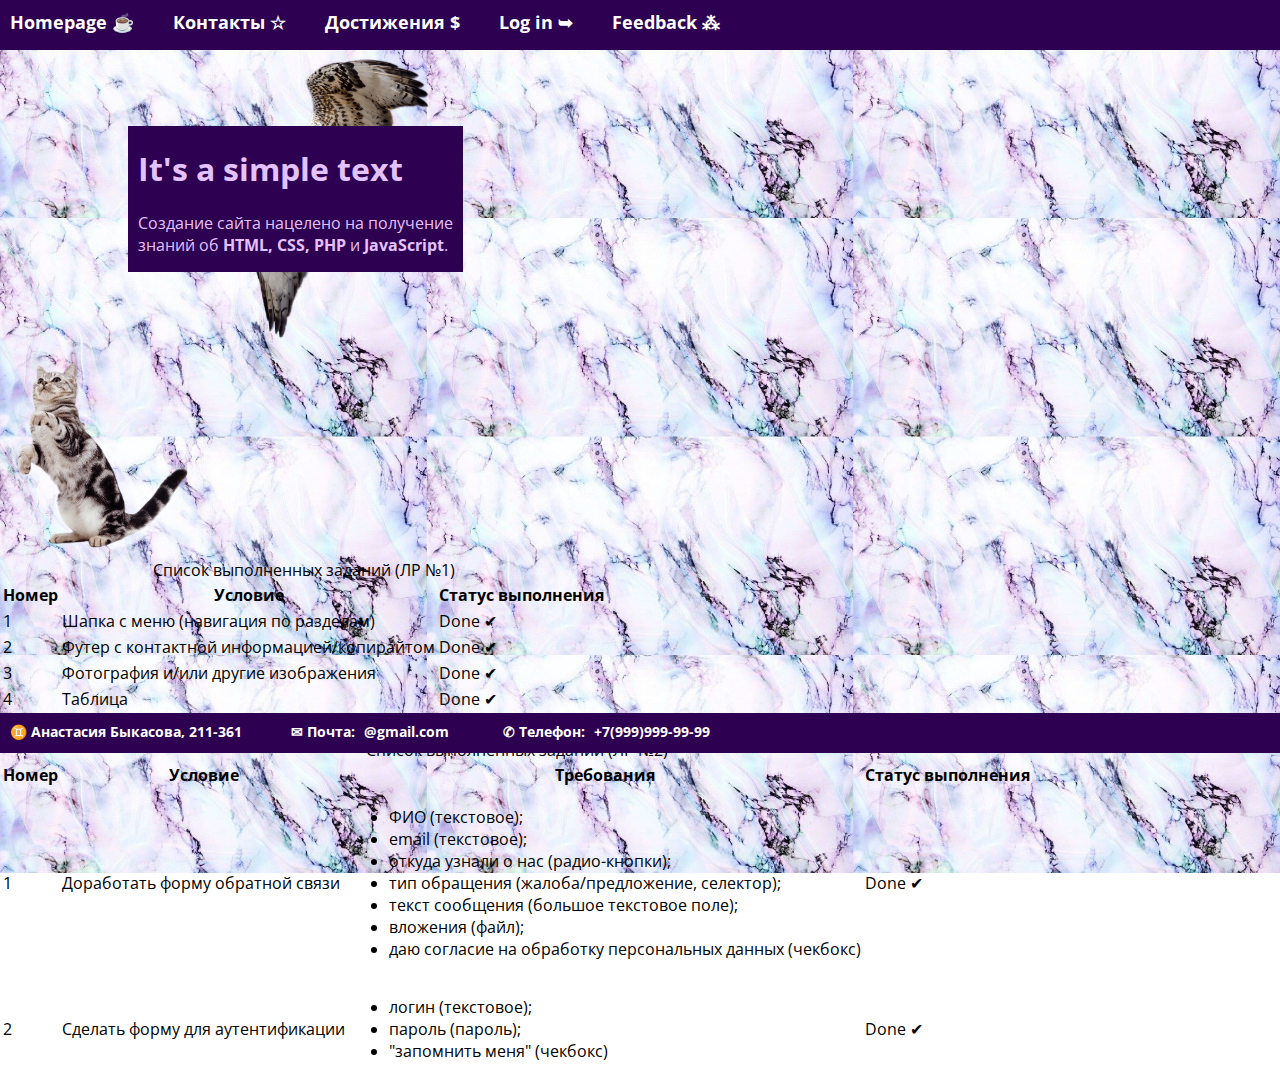
<file: index.html>
<!DOCTYPE html>
<html lang="ru">
<head>
    <meta charset="utf-8">
    <link rel="stylesheet" href="style.css">
    <link rel="preconnect" href="https://fonts.googleapis.com">
    <link rel="preconnect" href="https://fonts.gstatic.com" crossorigin>
    <link href="https://fonts.googleapis.com/css2?family=Nabla&family=Open+Sans:ital,wght@0,400;0,500;1,400;1,500&family=Poppins&display=swap" rel="stylesheet">
    <title>Homepage_second_version</title>
</head>
<body>
    <header> 
    </header>
    <main>
        <div class="header">
            <div class="container">
                <div class="header-line">
                    <div class="nav">
                        <a data-content="Homepage" class="my-page">Homepage &#9749;</a>
                        <a data-content="Контакты" href="#">Контакты &#9734;</a>
                        <a data-content="Достижения" href="#">Достижения &#36;</a>
                        <a data-content="Log in" href="login.html">Log in &#10149;</a>
                        <a data-content="Feedback" href="feedback.html">Feedback &#8258;</a>
                    </div>
                </div>
            </div>
        </div>
        <div class="elements">
            <div class="text-desc">
                <h1 class="description">It's a simple text</h1>
                <p>Создание сайта нацелено на получение<br> знаний об <b>HTML, CSS, 
                    PHP</b> и <b>JavaScript</b>. 
                </p>
            </div>
            <div class="bird-pic">
                <img src="bird2.png" height="300px">
            </div>
            <div class="cat-pic">
                <img src="cat.png" height="200px">
            </div>
            <table class="table" id="table1">
                <caption>Список выполненных заданий (ЛР №1)</caption>
                <thead>
                    <tr>
                        <th>Номер</th>
                        <th>Условие</th>
                        <th>Статус выполнения</th>
                    </tr>
                </thead>
                <tbody>
                    <tr>
                        <td>1</td>
                        <td>Шапка с меню (навигация по разделам)</td>
                        <td>Done &#10004;</td>
                    </tr>
                    <tr>
                        <td>2</td>
                         <td>Футер с контактной информацией/копирайтом</td>
                        <td>Done &#10004;</td>
                    </tr>
                    <tr>
                        <td>3</td>
                        <td>Фотография и/или другие изображения</td>
                        <td>Done &#10004;</td></tr>
                    <tr>
                        <td>4</td>
                        <td>Таблица</td>
                        <td>Done &#10004;</td></tr>
                    <tr>
                        <td>5</td>
                        <td>Подключён шрифт с Google Fonts</td>
                        <td>Done &#10004;</td></tr>
                        </tbody>
            </table>
            <table class="table" id="table2">
                <caption>Список выполненных заданий (ЛР №2)</caption>
                <thead>
                    <tr>
                        <th>Номер</th>
                        <th>Условие</th>
                        <th>Требования</th>
                        <th>Статус выполнения</th>
                    </tr>
                </thead>
                <tbody>
                    <tr>
                        <td>1</td>
                        <td>Доработать форму обратной связи</td>
                        <td>
                            <ul>
                                <li>ФИО (текстовое);</li>
                                <li>email (текстовое);</li>
                                <li>откуда узнали о нас (радио-кнопки);</li>
                                <li>тип обращения (жалоба/предложение, селектор);</li>
                                <li>текст сообщения (большое текстовое поле);</li>
                                <li>вложения (файл);</li>
                                <li>даю согласие на обработку персональных данных (чекбокс)</li>
                            </ul>
                        </td>
                        <td>Done &#10004;</td>
                    </tr>
                    <tr>
                        <td>2</td>
                        <td>Сделать форму для аутентификации</td>
                        <td>
                            <ul>
                                <li>логин (текстовое);</li>
                                <li>пароль (пароль);</li>
                                <li>"запомнить меня" (чекбокс)</li>
                            </ul>
                        </td>
                        <td>Done &#10004;</td>
                    </tr>
                </tbody>
            </table>
        </div>
    </main>
    <footer>
        <div class="down-line">
            <div class="bottom-items">
                <a class="my-name">&#9802; Анастасия Быкасова, 211-361</a>
                <a class="text-email">&#9993; Почта:</a>
                <!--<a class="email" href="#">nastybykasova@gmail.com</a>-->
                <a class="email" href="#">@gmail.com</a>
                <a class="text-phone">&#9990; Телефон:</a>
                <a class="number-phone" href="#">+7(999)999-99-99</a>
            </div>
        </div>
    </footer>  
</body>
</html>
</file>
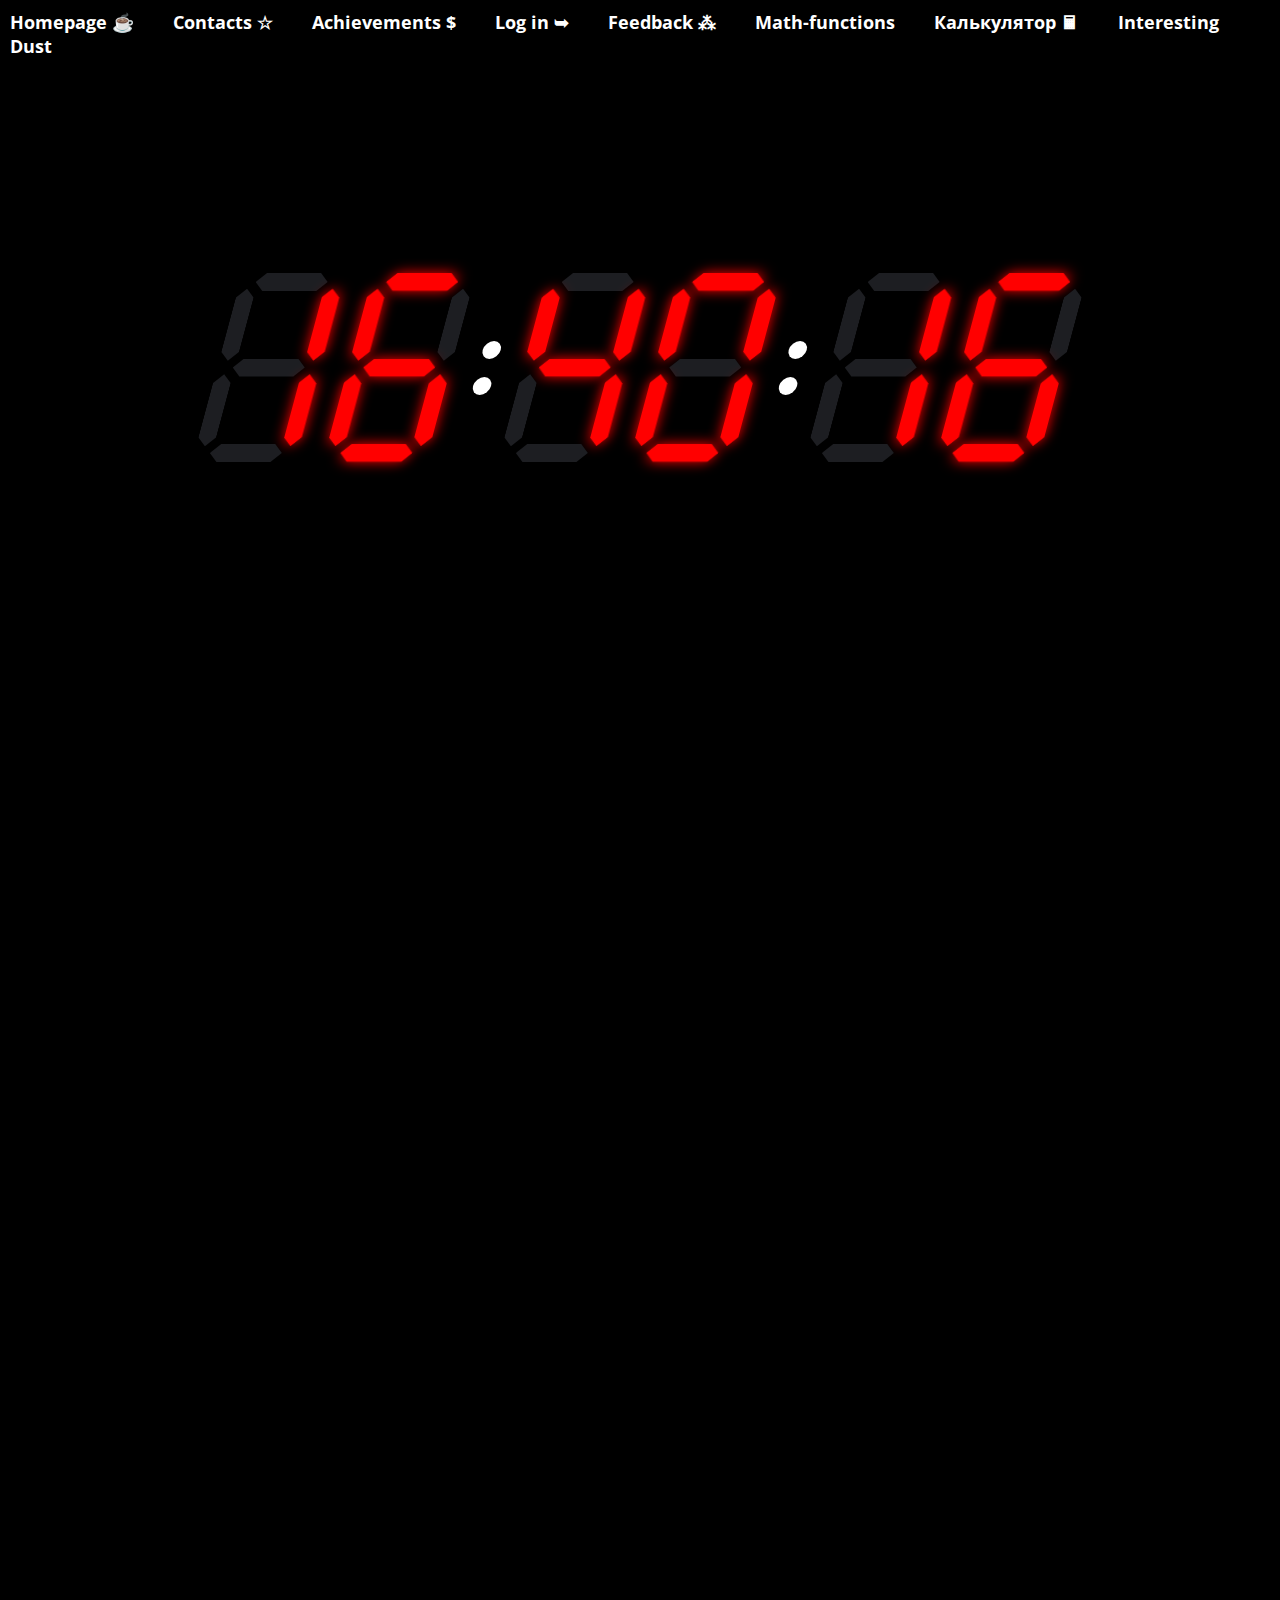
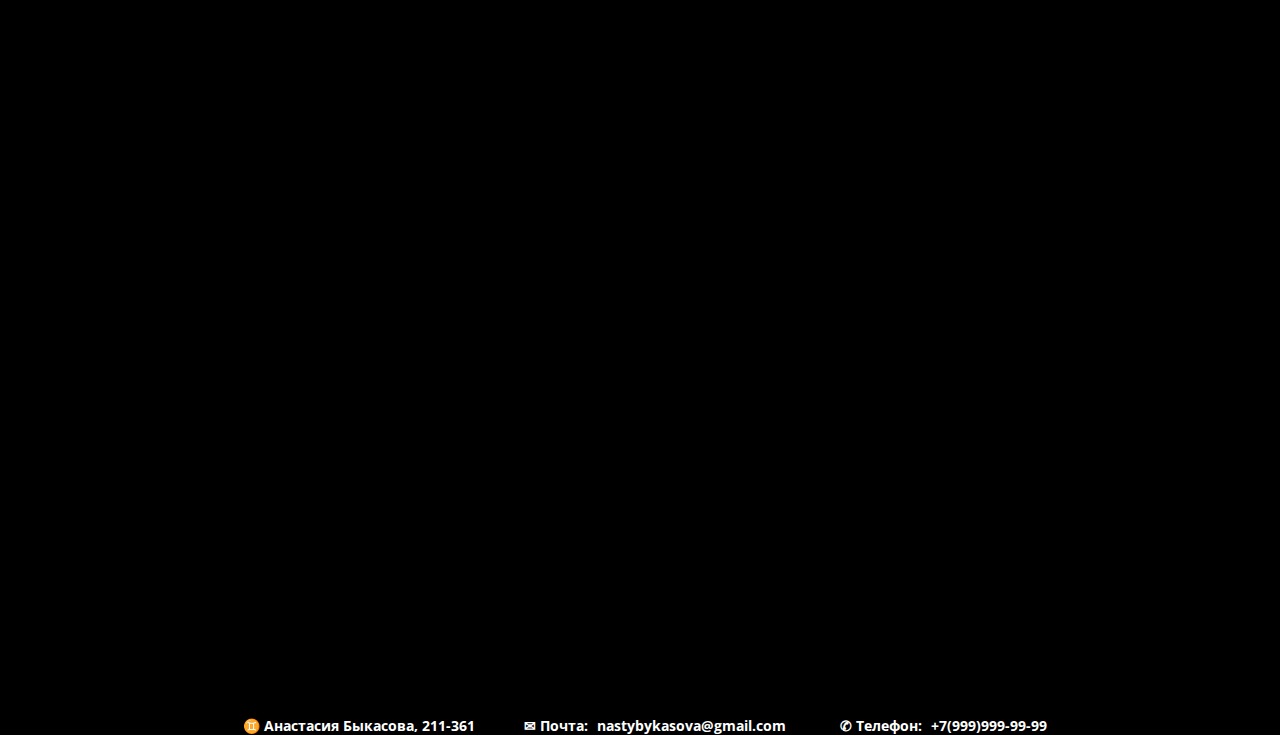
<file: clock.html>
<!DOCTYPE html>
<html lang="ru">
<head>
    <meta charset="utf-8">
    <link rel="stylesheet" href="interesting.css">
    <link rel="preconnect" href="https://fonts.googleapis.com">
    <link rel="preconnect" href="https://fonts.gstatic.com" crossorigin>
    <link href="https://fonts.googleapis.com/css2?family=Nabla&family=Open+Sans:ital,wght@0,400;0,500;1,400;1,500&family=Poppins&display=swap" rel="stylesheet">
    <title>Clock</title>
</head>
<body>
    <header> 
        <div class="header">
            <div class="container">
                <div class="header-line">
                    <div class="nav">
                        <a data-content="Homepage" class="my-page" href="index.php">Homepage &#9749;</a>
                        <a data-content="Contacts" href="#go-to-footer">Contacts &#9734;</a>
                        <a data-content="Achievements" href="achievements.php">Achievements &#36;</a>
                        <a data-content="Log in" href="login.php">Log in &#10149;</a>
                        <a data-content="Feedback" href="feedback.php">Feedback &#8258;</a>
                        <a data-content="Math-functions" href="math.php">Math-functions</a>
                        <a data-content="Калькулятор" href="index_js.html">Калькулятор &#128425;</a>
                        <a data-content="Interesting" href="clock.html">Interesting</a>
                        <a data-content="Dust" href="dust.html">Dust</a>
                    </div>
                </div>
            </div>
        </div>
    </header>
    <main>
        <div class="elements">
            <div class="clock">
                <div class="digit">
                  <div style="--ga: r1c2"></div>
                  <div style="--ga: r2c1"></div>
                  <div style="--ga: r2c3"></div>
                  <div style="--ga: r3c2"></div>
                  <div style="--ga: r4c1"></div>
                  <div style="--ga: r4c3"></div>
                  <div style="--ga: r5c2"></div>
                </div>
                <div class="digit">
                  <div style="--ga: r1c2"></div>
                  <div style="--ga: r2c1"></div>
                  <div style="--ga: r2c3"></div>
                  <div style="--ga: r3c2"></div>
                  <div style="--ga: r4c1"></div>
                  <div style="--ga: r4c3"></div>
                  <div style="--ga: r5c2"></div>
                </div>
                <div class="colon"></div>
                <div class="digit">
                  <div style="--ga: r1c2"></div>
                  <div style="--ga: r2c1"></div>
                  <div style="--ga: r2c3"></div>
                  <div style="--ga: r3c2"></div>
                  <div style="--ga: r4c1"></div>
                  <div style="--ga: r4c3"></div>
                  <div style="--ga: r5c2"></div>
                </div>
                <div class="digit">
                  <div style="--ga: r1c2"></div>
                  <div style="--ga: r2c1"></div>
                  <div style="--ga: r2c3"></div>
                  <div style="--ga: r3c2"></div>
                  <div style="--ga: r4c1"></div>
                  <div style="--ga: r4c3"></div>
                  <div style="--ga: r5c2"></div>
                </div>
                <div class="colon"></div>
                <div class="digit">
                  <div style="--ga: r1c2"></div>
                  <div style="--ga: r2c1"></div>
                  <div style="--ga: r2c3"></div>
                  <div style="--ga: r3c2"></div>
                  <div style="--ga: r4c1"></div>
                  <div style="--ga: r4c3"></div>
                  <div style="--ga: r5c2"></div>
                </div>
                <div class="digit">
                  <div style="--ga: r1c2"></div>
                  <div style="--ga: r2c1"></div>
                  <div style="--ga: r2c3"></div>
                  <div style="--ga: r3c2"></div>
                  <div style="--ga: r4c1"></div>
                  <div style="--ga: r4c3"></div>
                  <div style="--ga: r5c2"></div>
                </div>
                </div>                
        </div>
    </main>
    <footer>
        <a name="go-to-footer"></a>
        <div class="down-line">
            <div class="bottom-items">
                <a class="my-name">&#9802; Анастасия Быкасова, 211-361</a>
                <a class="text-email">&#9993; Почта:</a>
                <a class="email" href="#">nastybykasova@gmail.com</a>
                <a class="text-phone">&#9990; Телефон:</a>
                <a class="number-phone" href="#">+7(999)999-99-99</a>
            </div>
        </div>
    </footer>  
    <script src="clock.js"></script>
</body>
</html>
</file>
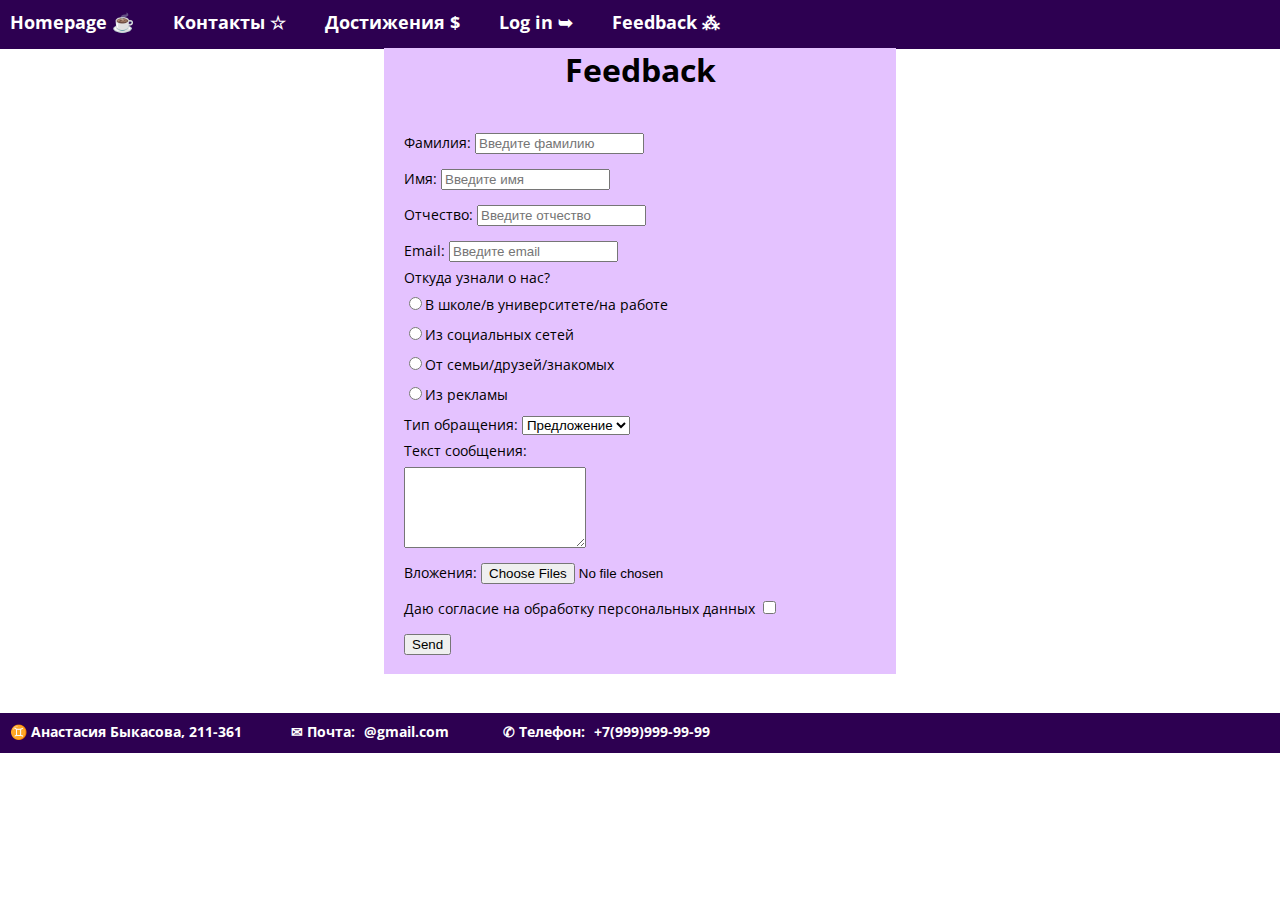
<file: feedback.html>
<!DOCTYPE html>
<html lang="ru">
<head>
    <meta charset="utf-8">
    <link rel="stylesheet" href="feedback_style.css">
    <link rel="preconnect" href="https://fonts.googleapis.com">
    <link rel="preconnect" href="https://fonts.gstatic.com" crossorigin>
    <link href="https://fonts.googleapis.com/css2?family=Nabla&family=Open+Sans:ital,wght@0,400;0,500;1,400;1,500&family=Poppins&display=swap" rel="stylesheet">
    <title>Feedback_page</title>
</head>
<body>
    <header>
        <div class="header">
            <div class="container">
                <div class="header-line">
                    <div class="nav">
                        <a data-content="Homepage" class="my-page" href="index.html">Homepage &#9749;</a>
                        <a data-content="Контакты" href="#">Контакты &#9734;</a>
                        <a data-content="Достижения" href="#">Достижения &#36;</a>
                        <a data-content="Log in" href="login.html">Log in &#10149;</a>
                        <a data-content="Feedback" href="feedback.html">Feedback &#8258;</a>
                    </div>
                </div>
            </div>
        </div>
    </header>
    <main>
        <div class="background-login">
            <div class="container-fb-form">
            <form class="feedback_form" method="post" name="feedback_form">
                <h1 class="name-fb">Feedback</h1>
                <!--<p><a class="hp-back" href="index.html"><i>На главную</i> &#8617;</a></p>-->
                <div class="elements-fb">
                    <p>Фамилия: <input type="text" name="surname-input"placeholder="Введите фамилию" size="18"/></p>
                    <p>Имя: <input type="text" name="name-input"placeholder="Введите имя" size="18"/></p>
                    <p>Отчество: <input type="text" name="midname-input"placeholder="Введите отчество" size="18"/></p>
                    <p>Email: <input type="email" name="email-input"placeholder="Введите email" size="18"/></p>
                    <div class="from-where">
                        <p>Откуда узнали о нас? </p>
                        <p><input type="radio" name="type-input">В школе/в университете/на работе
                        <p><input type="radio" name="type-input">Из социальных сетей</p>
                        <p><input type="radio" name="type-input">От семьи/друзей/знакомых</p>
                        <p><input type="radio" name="type-input">Из рекламы</p>
                    </div>
                    <p>Тип обращения: 
                    <select id="letter-type">
                        <option value=”1”>Предложение</option>
                        <option value=”2”>Жалоба</option>                        
                    </select></p>
                    <div class="appeal-text">
                        <p>Текст сообщения: </p>
                        <textarea name="Tell us" rows="5" wrap="soft"></textarea>
                    </div>
                    <p>Вложения: <input type="file" name="file-input" multiple></p>
                    <p>Даю согласие на обработку персональных данных <input type="checkbox"/></p>
                    <p><div class="send-button">
                            <button type="reset">Send</button>
                        </div>
                    </p>
                </div>
            </form>
            </div>
        </div>
    </main>
    <footer>
        <div class="down-line">
            <div class="bottom-items">
                <a class="my-name">&#9802; Анастасия Быкасова, 211-361</a>
                <a class="text-email">&#9993; Почта:</a>
                <!--<a class="email" href="#">nastybykasova@gmail.com</a>-->
                <a class="email" href="#">@gmail.com</a>
                <a class="text-phone">&#9990; Телефон:</a>
                <a class="number-phone" href="#">+7(999)999-99-99</a>
            </div>
        </div>
    </footer>  
</body>
</file>
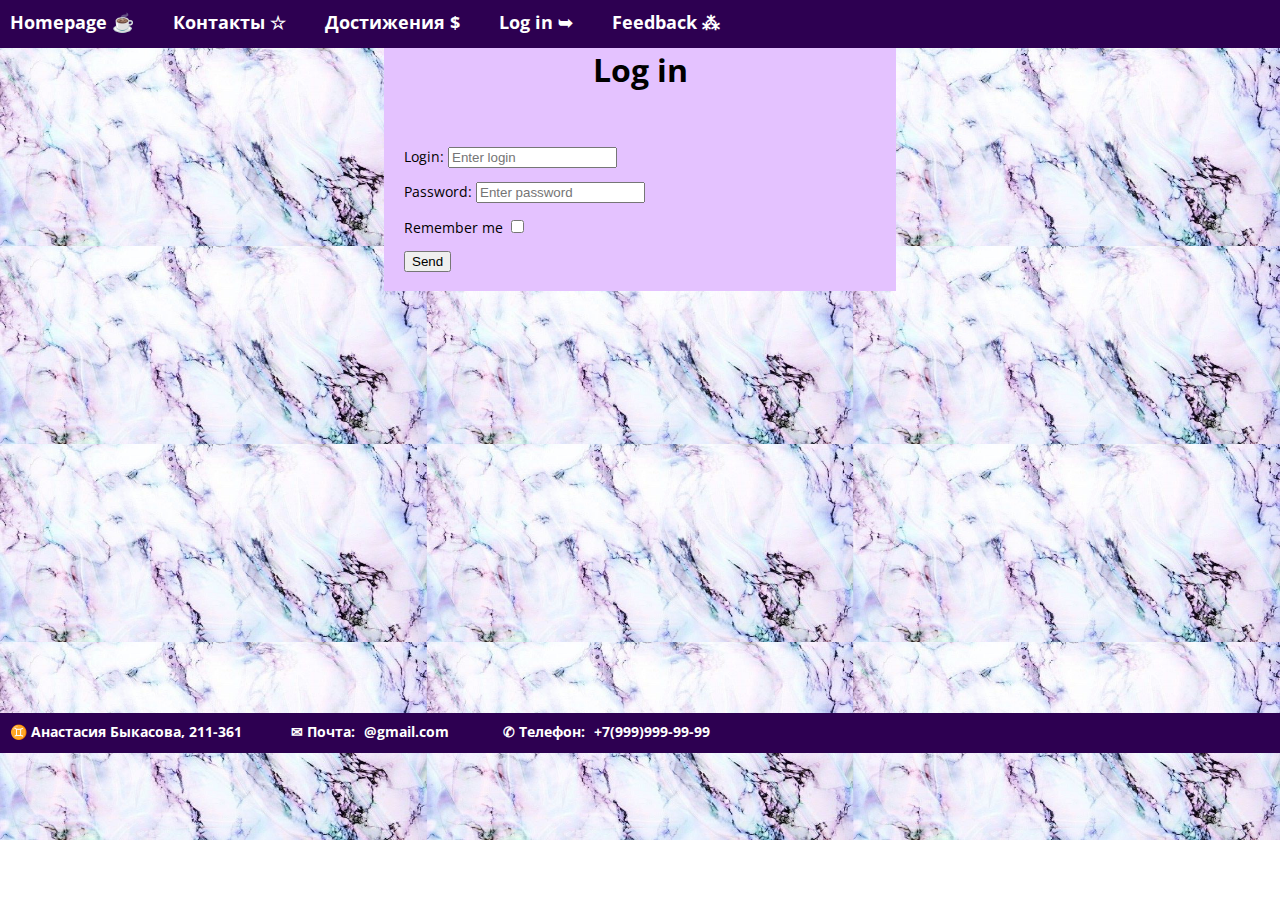
<file: login.html>
<!DOCTYPE html>
<html lang="ru">
<head>
    <meta charset="utf-8">
    <link rel="stylesheet" href="login_style.css">
    <link rel="preconnect" href="https://fonts.googleapis.com">
    <link rel="preconnect" href="https://fonts.gstatic.com" crossorigin>
    <link href="https://fonts.googleapis.com/css2?family=Nabla&family=Open+Sans:ital,wght@0,400;0,500;1,400;1,500&family=Poppins&display=swap" rel="stylesheet">
    <title>Login_page</title>
</head>
<body>
    <header>
        <div class="header">
            <div class="container">
                <div class="header-line">
                    <div class="nav">
                        <a data-content="Homepage" class="my-page" href="index.html">Homepage &#9749;</a>
                        <a data-content="Контакты" href="#">Контакты &#9734;</a>
                        <a data-content="Достижения" href="#">Достижения &#36;</a>
                        <a data-content="Log in" href="login.html">Log in &#10149;</a>
                        <a data-content="Feedback" href="feedback.html">Feedback &#8258;</a>
                    </div>
                </div>
            </div>
        </div>
    </header>
    <main>
        <div class="background-login">
            <div class="container-login-form">
            <form class="login_form" method="post" name="login_form">
                <h1>Log in</h1>
                <div class="elements-login">
                    <p>Login: <input type="text" name="log-name"placeholder="Enter login" size="18"/></p>
                    <p>Password: <input type="password" name="pass-name"placeholder="Enter password" size="18"/></p>
                    <p>Remember me <input type="checkbox"/></p>
                    <p>
                        <div class="send-button">
                           <button type="reset">Send</button>
                        </div>
                    </p>
                </div>
            </form>
            </div>
        </div>
    </main>
    <footer>
        <div class="down-line">
            <div class="bottom-items">
                <a class="my-name">&#9802; Анастасия Быкасова, 211-361</a>
                <a class="text-email">&#9993; Почта:</a>
                <!--<a class="email" href="#">nastybykasova@gmail.com</a>-->
                <a class="email" href="#">@gmail.com</a>
                <a class="text-phone">&#9990; Телефон:</a>
                <a class="number-phone" href="#">+7(999)999-99-99</a>
            </div>
        </div>
    </footer>  
</body>
</file>
<file: style.css>
body {
    margin: 0;
    font-family: 'Open Sans', sans-serif;
    overflow: hidden;
}
header {
    background-color: #2D0051;
    height: 50px;
    width: 100%;
    position: absolute;
    margin: 0px;
}
.container {
    margin: 0px;   
}
.header-line {
    padding-top: 25px;
    display: flex;
    margin: 0px;
}
.nav {
    color: white;
    text-decoration: none;
    position: relative;
    top: -15px;
    object-position: center;
    vertical-align: text-bottom;
    font-weight: 700;
    font-size: 14px;
}
#homepage {
    color: #e4c2ff;
}
a {
    color: #fff;
    text-decoration: none;
    position: relative;
    text-decoration: none;
    margin-right: 25px;
    margin-left: 10px;
    object-position: center;
    font-weight: 700;
    font-size: 18px;
}
a:hover:before {
    clip: rect(0, 190px, 190px, 0);
}
a:before {
    position: absolute;
    left: 0;
    top: 0;
    content: attr(data-content);
    display: inline-block;
    color: #e4c2ff;
    width: 100%;
    clip: rect(0, 0, 190px, 0);
    -webkit-transition: clip cubic-bezier(0.25, 0.46, 0.45, 0.94) 200ms;
    transition: clip cubic-bezier(0.25, 0.46, 0.45, 0.94) 300ms;
}
main {
    background-image: url(bg_1.jpg);
    height: 97vh;
    background-repeat: round;
    background-size: 30%;
    margin-bottom: -45px;
}
.text-desc {
    padding-left: 10px;
    padding-right: 10px;
    position: absolute;
    left: 10%;
    top: 14%;
    background-color: #2D0051;
    color: #e4c2ff;
}
.pictures-hp {
    position: absolute;
    /*top: 400px;*/
    top: 20%;
    left: 43%;
    transform: rotate(-30deg)
}
.list {
    padding-top: 10px;
    padding-bottom: 10px;
    padding-left: 5px;
    padding-right: 5px;
    position: absolute;
    top: 14%;
    right: 4.5%;
    background-color: #2D0051;
    color: #e4c2ff;
}
footer {
    background-color: #2D0051;
    margin-top: 5px;
    position: absolute;
    top: 708px;
    bottom: 0px;
    height: 40px;
    width: 100%;
}
.down-line {
    height: 3vh;
    padding-top: 36px;
    display: flex;
    align-items: center;
    background-size: cover;
}
.bottom-items {
    color: white;
    text-decoration: none;
    font-weight: 700;
    font-size: 14px;
    position: absolute;
    bottom: 12px;
    vertical-align: middle;
}
.my-name {
    color: white;
    text-decoration: none;
    font-weight: 700;
    font-size: 14px;
}
.text-email {
    color: white;
    text-decoration: none;
    margin: 20px;
    margin-right: 5px;
    font-weight: 700;
    font-size: 14px;
}
.email {
    color: white;
    text-decoration: none;
    margin: 0px 0px;
    font-weight: 700;
    font-size: 14px;
}
.text-phone {
    color: white;
    text-decoration: none;
    margin-right: 5px;
    margin-left: 50px;
    object-position: center;
    font-weight: 700;
    font-size: 14px;
}
.number-phone {
    color: white;
    text-decoration: none;
    margin: 0px 0px;
    object-position: center;
    font-weight: 700;
    font-size: 14px;
}
.foot-date {
    color: white;
    text-decoration: none;
    font-weight: 700;
    font-size: 14px;
    position: relative;
    right: -410px;
    object-position: center;
}
</file>
<file: interesting.css>
* { margin: 0; padding: 0; box-sizing: border-box }
body {
    margin: 0;
    font-family: 'Open Sans', sans-serif;
    /*overflow: hidden;*/
    background-color: black;
    min-height: 100vh;
    display: grid;
    place-items: center;
}
.header {
    margin: 0px;
}
.container {
    margin: 0px;   
}
.header-line {
    padding-top: 25px;
    display: flex;
    margin: 0px;
}
.nav {
    color: white;
    text-decoration: none;
    position: relative;
    top: -15px;
    object-position: center;
    vertical-align: text-bottom;
    font-weight: 700;
    font-size: 14px;
}
a {
    color: #fff;
    text-decoration: none;
    position: relative;
    text-decoration: none;
    margin-right: 25px;
    margin-left: 10px;
    object-position: center;
    font-weight: 700;
    font-size: 18px;
}
a:hover:before {
    clip: rect(0, 190px, 190px, 0);
}
a:before {
    position: absolute;
    left: 0;
    top: 0;
    content: attr(data-content);
    display: inline-block;
    color: #e4c2ff;
    width: 100%;
    clip: rect(0, 0, 190px, 0);
    -webkit-transition: clip cubic-bezier(0.25, 0.46, 0.45, 0.94) 200ms;
    transition: clip cubic-bezier(0.25, 0.46, 0.45, 0.94) 300ms;
}
.elements {
    background-image: url(black.jpg);
    height: 200vh;
    background-repeat: round;
    background-size: 30%;
    margin-bottom: -45px;
    margin: 200px;
}

.clock {
  display: flex; 
  gap: calc(var(--segment-length) / 2);
  --segment-width: 2vmin;
  --segment-length: 6vmin;
  --segment-gap: .75vmin;
  --segment-color: #1D1E22;
  --segment-color-active: red;
  --colon-color: white;
  transform: skew(-15deg)
}
.colon {
  display: grid;
  width: var(--segment-width);
  gap: var(--segment-width);
  align-self: center;
}
.colon::before, .colon::after{
  content: "";
  aspect-ratio: 1;
  background-color: var(--colon-color);
  border-radius: 50%;
}
.digit {
  display: grid;
  gap: var(--segment-gap);
  grid-template:
    '.... r1c2 ....' var(--segment-width)
    'r2c1 .... r2c3' var(--segment-length)
    '.... r3c2 ....' var(--segment-width)
    'r4c1 .... r4c3' var(--segment-length)
    '.... r5c2 ....' var(--segment-width) /
    var(--segment-width) var(--segment-length) var(--segment-width)
}
.digit > div {
  grid-area: var(--ga);
  position: relative;
}
.digit > div::after{
  content: "";
  position: absolute;
  background: var(--bg, var(--segment-color));
  --i: calc(var(--segment-width) * -.5);
  inset: var(--inset, var(--i) 0);
  --p1: calc(var(--segment-width) / 2);
  --p2: calc(100% - var(--segment-width) / 2);
  clip-path: var(--clip, polygon( 50% 0, 100% var(--p1), 100% var(--p2), 50% 100%, 0% var(--p2), 0% var(--p1) ))
}
.digit > div:nth-child(3n+1)::after{  
  --inset: 0 var(--i);
  --clip: polygon(var(--p1) 0, var(--p2) 0, 100% 50%, var(--p2) 100%, var(--p1) 100%, 0 50%);
}

.digit > div[data-active="1"] {
  filter: drop-shadow(0 0 0.75vmin var(--segment-color-active));
}
.digit > div[data-active="1"]::after{
  background-color: var(--segment-color-active);
}



.footer {
    margin-top: 5px;
}
.down-line {
    height: 3vh;
    padding-top: 36px;
    display: flex;
    align-items: center;
    background-size: cover;
}
.bottom-items {
    color: white;
    text-decoration: none;
    font-weight: 700;
    font-size: 14px;
    position: relative;
    bottom: 8px;
    vertical-align: middle;
}
.my-name {
    color: white;
    text-decoration: none;
    font-weight: 700;
    font-size: 14px;
}
.text-email {
    color: white;
    text-decoration: none;
    margin: 20px;
    margin-right: 5px;
    font-weight: 700;
    font-size: 14px;
}
.email {
    color: white;
    text-decoration: none;
    margin: 0px 0px;
    font-weight: 700;
    font-size: 14px;
}
.text-phone {
    color: white;
    text-decoration: none;
    margin-right: 5px;
    margin-left: 50px;
    object-position: center;
    font-weight: 700;
    font-size: 14px;
}
.number-phone {
    color: white;
    text-decoration: none;
    margin: 0px 0px;
    object-position: center;
    font-weight: 700;
    font-size: 14px;
}
.foot-date {
    color: white;
    text-decoration: none;
    font-weight: 700;
    font-size: 14px;
    position: relative;
    right: -410px;
    
    object-position: center;
}
</file>
<file: feedback_style.css>
body {
    margin: 0;
    font-family: 'Open Sans', sans-serif;
    overflow: hidden;
}
header {
    margin: 0px;
    margin-bottom: -22px;
    background-color: #2D0051;
}
.container {
    margin: 0px;   
}
.header-line {
    padding-top: 25px;
    display: flex;
    margin: 0px;
}
.nav {
    color: white;
    text-decoration: none;
    position: relative;
    top: -15px;
    object-position: center;
    vertical-align: text-bottom;
    font-weight: 700;
    font-size: 14px;
}
#feedback {
    color: #e4c2ff;
}
a {
    color: #fff;
    text-decoration: none;
    position: relative;
    text-decoration: none;
    margin-right: 25px;
    margin-left: 10px;
    object-position: center;
    font-weight: 700;
    font-size: 18px;
}
a:hover:before {
    clip: rect(0, 190px, 190px, 0);
}
a:before {
    position: absolute;
    left: 0;
    top: 0;
    content: attr(data-content);
    display: inline-block;
    color: #e4c2ff;
    width: 100%;
    clip: rect(0, 0, 190px, 0);
    -webkit-transition: clip cubic-bezier(0.25, 0.46, 0.45, 0.94) 200ms;
    transition: clip cubic-bezier(0.25, 0.46, 0.45, 0.94) 300ms;
}
.background-fb {
    background-image: url(bg_1.jpg);
    height: 88vh;
    background-repeat: round;
    background-size: 30%;
    margin-bottom: -45px; 
}
.container-fb-form {
    margin: 0 30%;
    padding-left: 0px;
    padding-top: 0px;
    background-color: #e4c2ff;
    background-size: cover;
    width: 40%;
    position:relative;
    text-align: center;
}
.elements-fb {
    text-align: left;
    color: black;
    padding-left: 20px;
    font-size: 14px;
    padding-bottom: 5px;
    line-height: 1.5;
    padding-top: 5px;
}
.from-where, .appeal-text {
    line-height: 0.3em;
}
.buttons {
    text-align: center;
}
footer {
    background-color: #2D0051;
    margin-top: 5px;
    position: absolute;
    top: 708px;
    bottom: 0px;
    height: 40px;
    width: 100%;
}
.down-line {
    height: 3vh;
    padding-top: 36px;
    display: flex;
    align-items: center;
    background-size: cover;
}
.bottom-items {
    color: white;
    text-decoration: none;
    font-weight: 700;
    font-size: 14px;
    position: absolute;
    bottom: 12px;
    vertical-align: middle;
}
.my-name {
    color: white;
    text-decoration: none;
    font-weight: 700;
    font-size: 14px;
}
.text-email {
    color: white;
    text-decoration: none;
    margin: 20px;
    margin-right: 5px;
    font-weight: 700;
    font-size: 14px;
}
.email {
    color: white;
    text-decoration: none;
    margin: 0px 0px;
    font-weight: 700;
    font-size: 14px;
}
.text-phone {
    color: white;
    text-decoration: none;
    margin-right: 5px;
    margin-left: 50px;
    object-position: center;
    font-weight: 700;
    font-size: 14px;
}
.number-phone {
    color: white;
    text-decoration: none;
    margin: 0px 0px;
    object-position: center;
    font-weight: 700;
    font-size: 14px;
}
.foot-date {
    color: white;
    text-decoration: none;
    font-weight: 700;
    font-size: 14px;
    position: relative;
    right: -410px;   
    object-position: center;
}
</file>
<file: login_style.css>
body {
    margin: 0;
    font-family: 'Open Sans', sans-serif;
    overflow: hidden;
}
header {
    margin: 0px;
    margin-bottom: -22px;
    background-color: #2D0051;
}
.container {
    margin: 0px;   
}
.header-line {
    padding-top: 25px;
    display: flex;
    margin: 0px;
}
.nav {
    color: white;
    text-decoration: none;
    position: relative;
    top: -15px;
    object-position: center;
    vertical-align: text-bottom;
    font-weight: 700;
    font-size: 14px;
}
#login {
    color: #e4c2ff;
}
a {
    color: #fff;
    text-decoration: none;
    position: relative;
    text-decoration: none;
    margin-right: 25px;
    margin-left: 10px;
    object-position: center;
    font-weight: 700;
    font-size: 18px;
}
a:hover:before {
    clip: rect(0, 190px, 190px, 0);
}
a:before {
    position: absolute;
    left: 0;
    top: 0;
    content: attr(data-content);
    display: inline-block;
    color: #e4c2ff;
    width: 100%;
    clip: rect(0, 0, 190px, 0);
    -webkit-transition: clip cubic-bezier(0.25, 0.46, 0.45, 0.94) 200ms;
    transition: clip cubic-bezier(0.25, 0.46, 0.45, 0.94) 300ms;
}
.background-login {
    background-image: url(bg_1.jpg);
    height: 88vh;
    background-repeat: round;
    background-size: 30%;
    margin-bottom: -45px; 
}
.container-login-form {
    margin: 0 30%;
    padding-left: 0px;
    padding-top: 0px;
    background-color: #e4c2ff;
    background-size: cover;
    width: 40%;
    position:relative;
    text-align: center;
}
.elements-login {
    text-align: left;
    padding-left: 20px;
    font-size: 14px;
    padding-bottom: 5px;
    padding-top: 20px;
}
.buttons {
    text-align: center;
}
footer {
    background-color: #2D0051;
    margin-top: 5px;
    position: absolute;
    top: 708px;
    bottom: 0px;
    height: 40px;
    width: 100%;
}
.down-line {
    height: 3vh;
    padding-top: 36px;
    display: flex;
    align-items: center;
    background-size: cover;
}
.bottom-items {
    color: white;
    text-decoration: none;
    font-weight: 700;
    font-size: 14px;
    position: absolute;
    bottom: 12px;
    vertical-align: middle;
}
.my-name {
    color: white;
    text-decoration: none;
    font-weight: 700;
    font-size: 14px;
}
.text-email {
    color: white;
    text-decoration: none;
    margin: 20px;
    margin-right: 5px;
    font-weight: 700;
    font-size: 14px;
}
.email {
    color: white;
    text-decoration: none;
    margin: 0px 0px;
    font-weight: 700;
    font-size: 14px;
}
.text-phone {
    color: white;
    text-decoration: none;
    margin-right: 5px;
    margin-left: 50px;
    object-position: center;
    font-weight: 700;
    font-size: 14px;
}
.number-phone {
    color: white;
    text-decoration: none;
    margin: 0px 0px;
    object-position: center;
    font-weight: 700;
    font-size: 14px;
}
.foot-date {
    color: white;
    text-decoration: none;
    font-weight: 700;
    font-size: 14px;
    position: relative;
    right: -410px;
    object-position: center;
}
</file>
